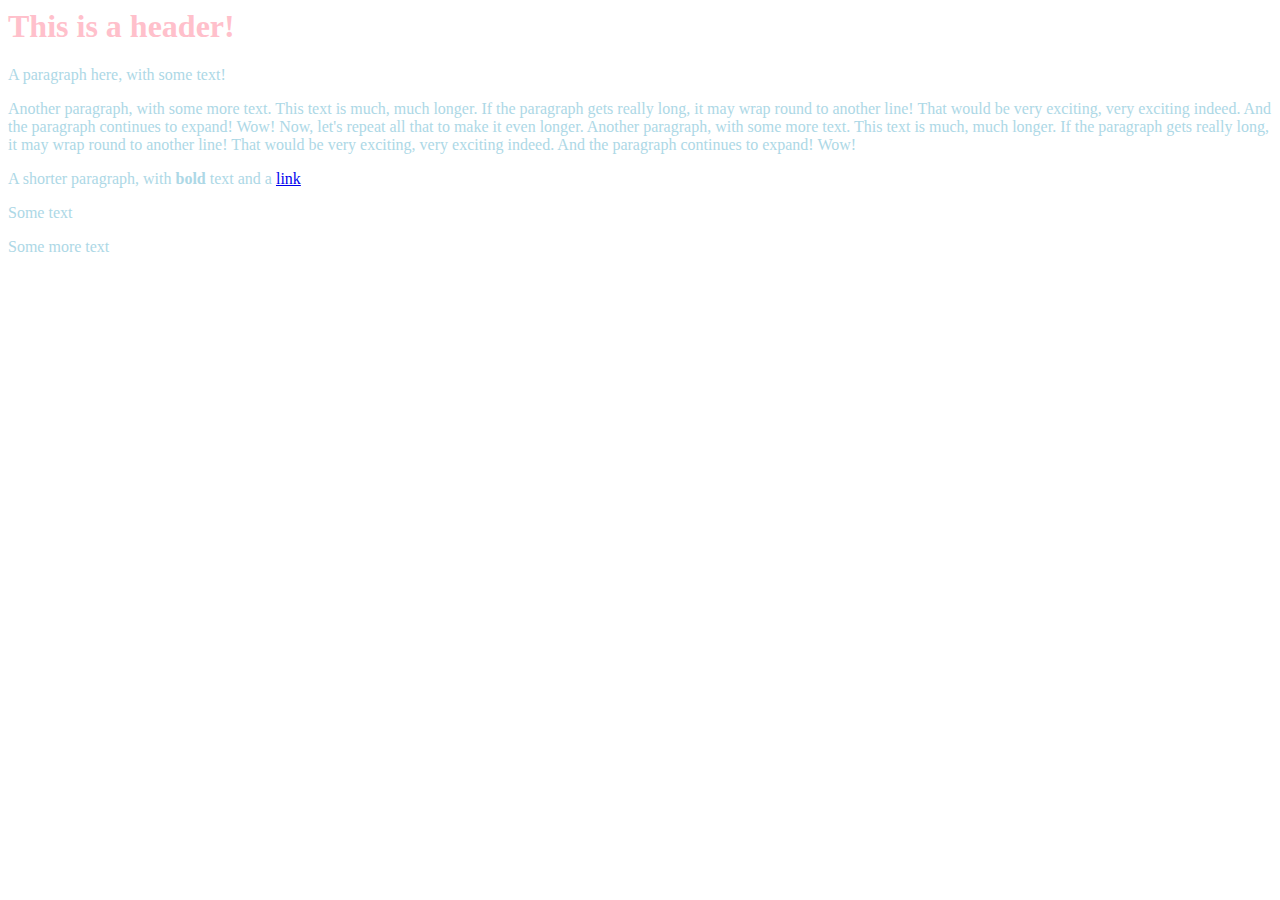
<file: index.html>
<html>
    <head>
        <title>My Cool Website</title>
        <link rel="stylesheet" href="style.css">
    </head>
    <body>
        <h1>This is a header!</h1>
        <p>A paragraph here, with some text!</p>
        <p>Another paragraph, with some more text. This text is much, much longer. If the paragraph gets really long, it may wrap round to another line! That would be very exciting, very exciting indeed. And the paragraph continues to expand! Wow! Now, let's repeat all that to make it even longer. Another paragraph, with some more text. This text is much, much longer. If the paragraph gets really long, it may wrap round to another line! That would be very exciting, very exciting indeed. And the paragraph continues to expand! Wow!</p>
        <p>A shorter paragraph, with <b>bold</b> text and a <a href="https://google.com">link</a></p>
    </body>
</html>
<p class="green">Some text</p>
<p class="purple">Some more text</p>
</file>
<file: style.css>
h1{color : pink;}
p {color : lightblue;}
!blue {background: blue;}
</file>
